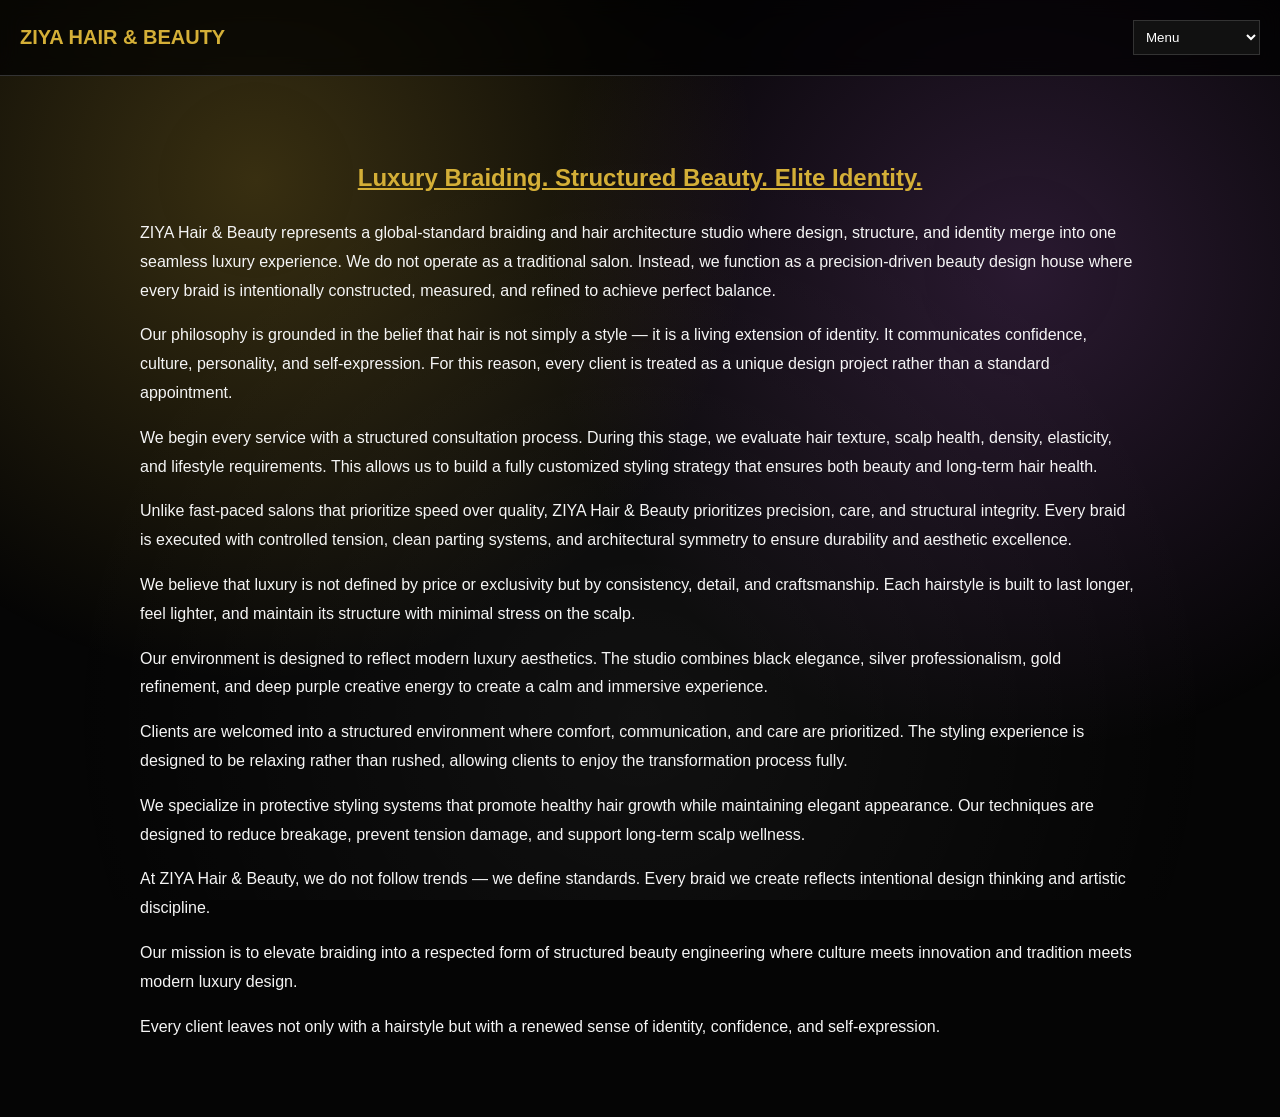
<file: index.html>
<!DOCTYPE html>
<html>
<head>
<title>ZIYA Hair & Beauty</title>
<link rel="stylesheet" href="styles.css">
</head>

<body>

<header>
<div class="logo">ZIYA HAIR & BEAUTY</div>

<nav>
<select onchange="location=this.value">
<option>Menu</option>
<option value="index.html">Home</option>
<option value="about.html">About</option>
<option value="services.html">Services</option>
<option value="gallery.html">Gallery</option>
<option value="contact.html">Braid Us Down</option>
</select>
</nav>
</header>

<section>
<h1>Luxury Braiding. Structured Beauty. Elite Identity.</h1>

<p>
ZIYA Hair & Beauty represents a global-standard braiding and hair architecture studio where design, structure, and identity merge into one seamless luxury experience. We do not operate as a traditional salon. Instead, we function as a precision-driven beauty design house where every braid is intentionally constructed, measured, and refined to achieve perfect balance.
</p>

<p>
Our philosophy is grounded in the belief that hair is not simply a style — it is a living extension of identity. It communicates confidence, culture, personality, and self-expression. For this reason, every client is treated as a unique design project rather than a standard appointment.
</p>

<p>
We begin every service with a structured consultation process. During this stage, we evaluate hair texture, scalp health, density, elasticity, and lifestyle requirements. This allows us to build a fully customized styling strategy that ensures both beauty and long-term hair health.
</p>

<p>
Unlike fast-paced salons that prioritize speed over quality, ZIYA Hair & Beauty prioritizes precision, care, and structural integrity. Every braid is executed with controlled tension, clean parting systems, and architectural symmetry to ensure durability and aesthetic excellence.
</p>

<p>
We believe that luxury is not defined by price or exclusivity but by consistency, detail, and craftsmanship. Each hairstyle is built to last longer, feel lighter, and maintain its structure with minimal stress on the scalp.
</p>

<p>
Our environment is designed to reflect modern luxury aesthetics. The studio combines black elegance, silver professionalism, gold refinement, and deep purple creative energy to create a calm and immersive experience.
</p>

<p>
Clients are welcomed into a structured environment where comfort, communication, and care are prioritized. The styling experience is designed to be relaxing rather than rushed, allowing clients to enjoy the transformation process fully.
</p>

<p>
We specialize in protective styling systems that promote healthy hair growth while maintaining elegant appearance. Our techniques are designed to reduce breakage, prevent tension damage, and support long-term scalp wellness.
</p>

<p>
At ZIYA Hair & Beauty, we do not follow trends — we define standards. Every braid we create reflects intentional design thinking and artistic discipline.
</p>

<p>
Our mission is to elevate braiding into a respected form of structured beauty engineering where culture meets innovation and tradition meets modern luxury design.
</p>

<p>
Every client leaves not only with a hairstyle but with a renewed sense of identity, confidence, and self-expression.
</p>

</section>

</body>
</html>
</file>
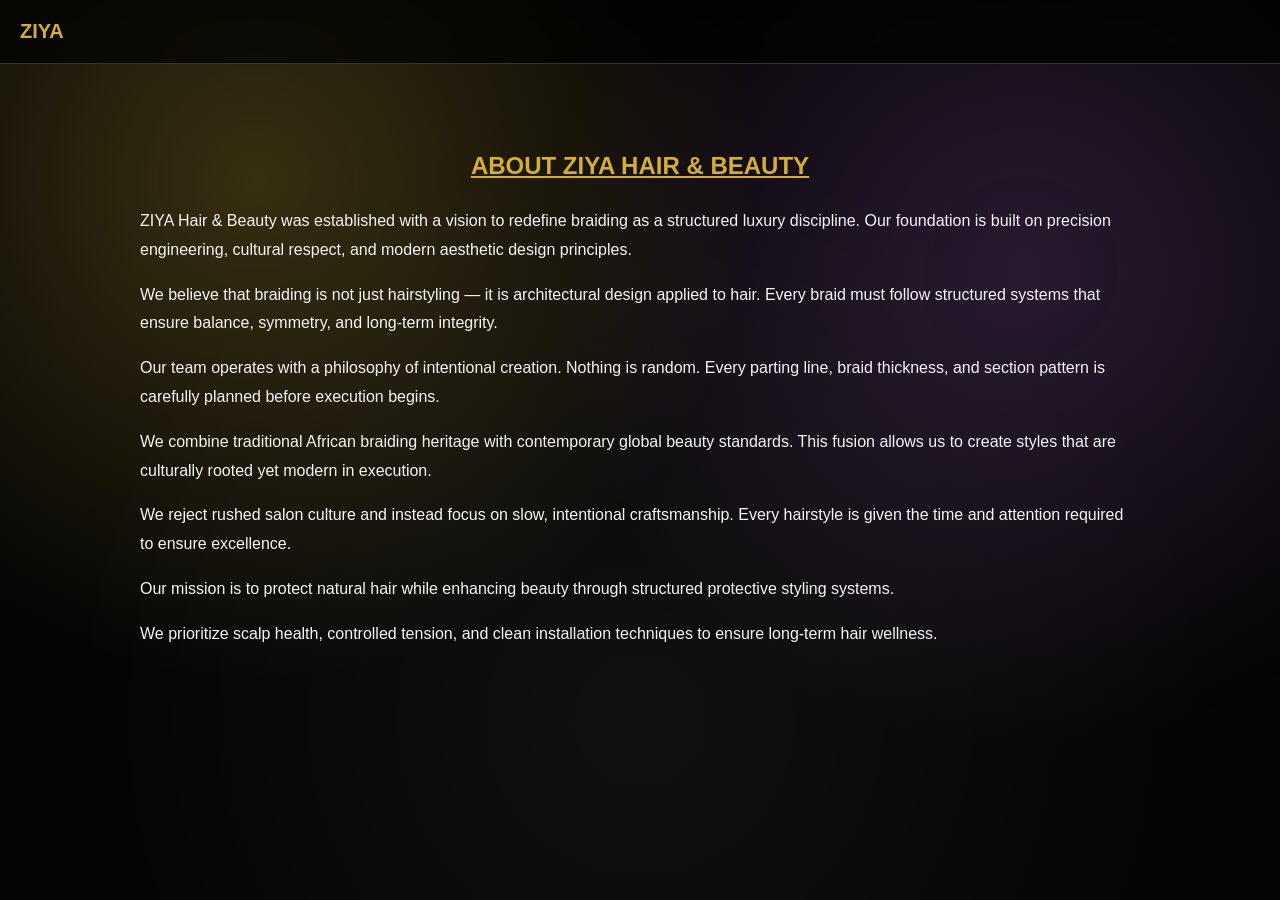
<file: about.html>
<!DOCTYPE html>
<html>
<head>
<title>About ZIYA</title>
<link rel="stylesheet" href="styles.css">
</head>

<body>

<header><div class="logo">ZIYA</div></header>

<section>

<h1>ABOUT ZIYA HAIR & BEAUTY</h1>

<p>
ZIYA Hair & Beauty was established with a vision to redefine braiding as a structured luxury discipline. Our foundation is built on precision engineering, cultural respect, and modern aesthetic design principles.
</p>

<p>
We believe that braiding is not just hairstyling — it is architectural design applied to hair. Every braid must follow structured systems that ensure balance, symmetry, and long-term integrity.
</p>

<p>
Our team operates with a philosophy of intentional creation. Nothing is random. Every parting line, braid thickness, and section pattern is carefully planned before execution begins.
</p>

<p>
We combine traditional African braiding heritage with contemporary global beauty standards. This fusion allows us to create styles that are culturally rooted yet modern in execution.
</p>

<p>
We reject rushed salon culture and instead focus on slow, intentional craftsmanship. Every hairstyle is given the time and attention required to ensure excellence.
</p>

<p>
Our mission is to protect natural hair while enhancing beauty through structured protective styling systems.
</p>

<p>
We prioritize scalp health, controlled tension, and clean installation techniques to ensure long-term hair wellness.
</p>

</section>

</body>
</html>
</file>
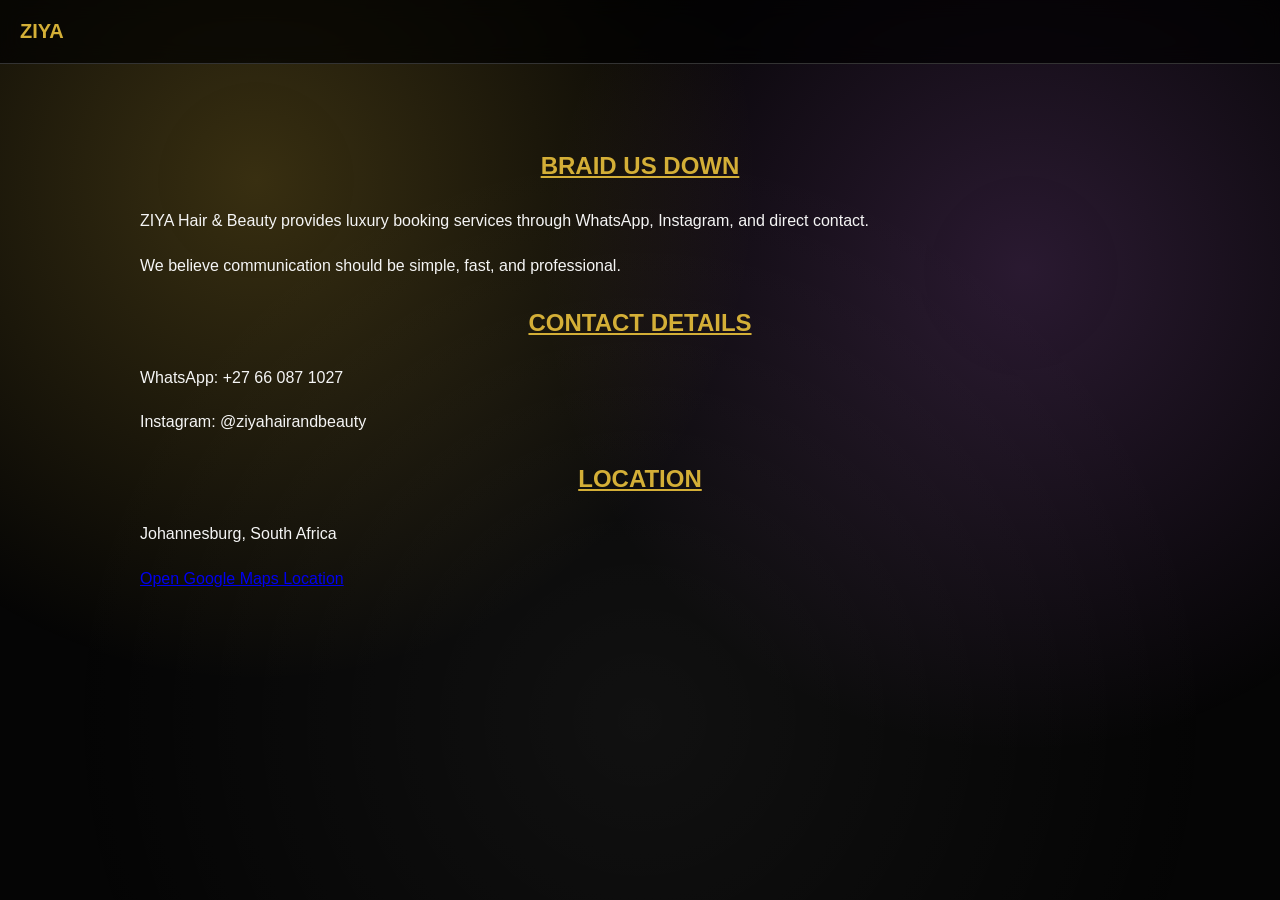
<file: Braid-us-down.html>
<!DOCTYPE html>
<html>
<head>
<title>Braid Us Down</title>
<link rel="stylesheet" href="styles.css">
</head>

<body>

<header><div class="logo">ZIYA</div></header>

<section>

<h1>BRAID US DOWN</h1>

<p>
ZIYA Hair & Beauty provides luxury booking services through WhatsApp, Instagram, and direct contact.
</p>

<p>
We believe communication should be simple, fast, and professional.
</p>

<h2>CONTACT DETAILS</h2>

<p>WhatsApp: +27 66 087 1027</p>
<p>Instagram: @ziyahairandbeauty</p>

<h2>LOCATION</h2>

<p>
Johannesburg, South Africa
</p>

<a href="https://www.google.com/maps/search/?api=1&query=ZIYA+Hair+Salon+Johannesburg">
Open Google Maps Location
</a>

</section>

</body>
</html>
</file>
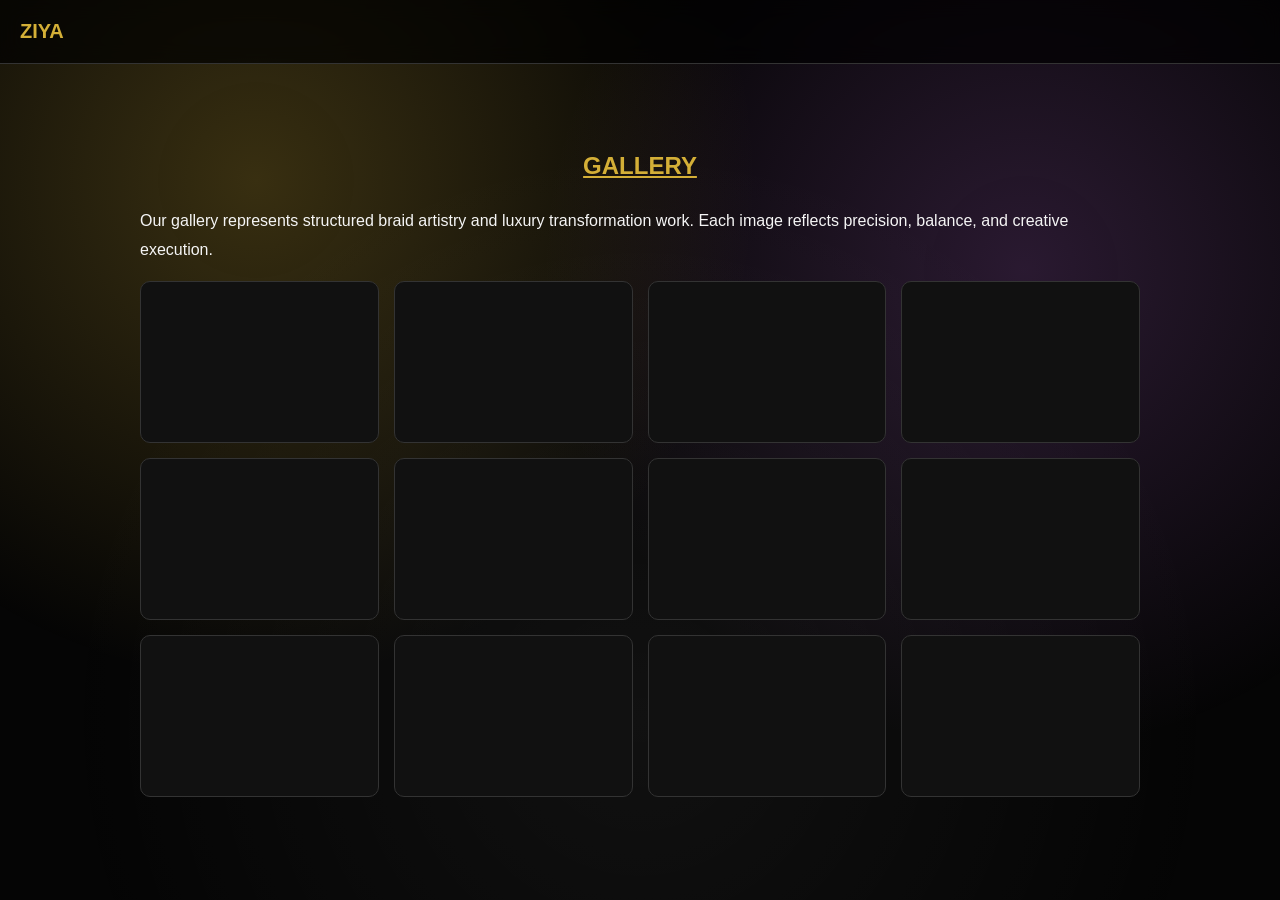
<file: gallery.html>
<!DOCTYPE html>
<html>
<head>
<title>Gallery</title>
<link rel="stylesheet" href="styles.css">
</head>

<body>

<header><div class="logo">ZIYA</div></header>

<section>

<h1>GALLERY</h1>

<p>
Our gallery represents structured braid artistry and luxury transformation work.
Each image reflects precision, balance, and creative execution.
</p>

<div class="gallery">
<div></div><div></div><div></div><div></div>
<div></div><div></div><div></div><div></div>
<div></div><div></div><div></div><div></div>
</div>

</section>

</body>
</html>
</file>
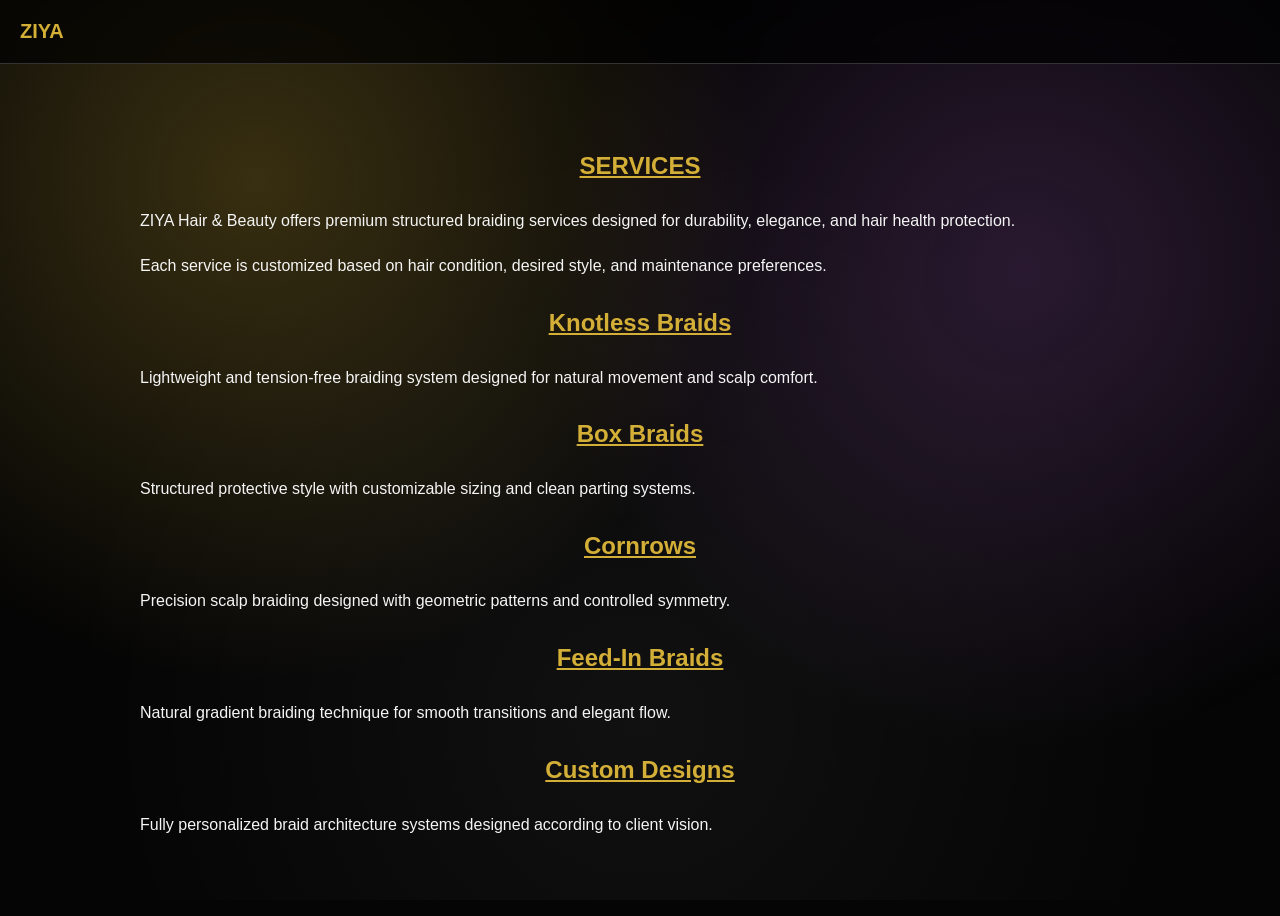
<file: services.html>
<!DOCTYPE html>
<html>
<head>
<title>Services</title>
<link rel="stylesheet" href="styles.css">
</head>

<body>

<header><div class="logo">ZIYA</div></header>

<section>

<h1>SERVICES</h1>

<p>
ZIYA Hair & Beauty offers premium structured braiding services designed for durability, elegance, and hair health protection.
</p>

<p>
Each service is customized based on hair condition, desired style, and maintenance preferences.
</p>

<h2>Knotless Braids</h2>
<p>
Lightweight and tension-free braiding system designed for natural movement and scalp comfort.
</p>

<h2>Box Braids</h2>
<p>
Structured protective style with customizable sizing and clean parting systems.
</p>

<h2>Cornrows</h2>
<p>
Precision scalp braiding designed with geometric patterns and controlled symmetry.
</p>

<h2>Feed-In Braids</h2>
<p>
Natural gradient braiding technique for smooth transitions and elegant flow.
</p>

<h2>Custom Designs</h2>
<p>
Fully personalized braid architecture systems designed according to client vision.
</p>

</section>

</body>
</html>
</file>
<file: styles.css>
body{
margin:0;
font-family:Arial;
background:#050505;
color:#f5f5f5;
overflow-x:hidden;
}

/* GLITTER BACKGROUND */
body::before{
content:"";
position:fixed;
inset:0;
background:
radial-gradient(circle at 20% 20%, rgba(212,175,55,0.25), transparent 40%),
radial-gradient(circle at 80% 30%, rgba(155,89,182,0.25), transparent 40%),
radial-gradient(circle at 50% 80%, rgba(255,255,255,0.05), transparent 60%);
z-index:-1;
animation:move 10s infinite alternate;
}

@keyframes move{
0%{transform:scale(1);}
100%{transform:scale(1.05) rotate(1deg);}
}

/* HEADER */
header{
display:flex;
justify-content:space-between;
align-items:center;
padding:20px;
background:rgba(0,0,0,0.7);
backdrop-filter:blur(10px);
border-bottom:1px solid #333;
}

.logo{
font-weight:bold;
color:#d4af37;
font-size:20px;
}

nav{
position:relative;
}

nav select{
background:#111;
color:white;
padding:8px;
border:1px solid #333;
}

/* HEADINGS */
h1,h2{
text-align:center;
text-decoration:underline;
color:#d4af37;
}

/* SECTIONS */
section{
max-width:1000px;
margin:auto;
padding:60px 20px;
line-height:1.8;
}

/* CARDS */
.grid{
display:grid;
grid-template-columns:repeat(auto-fit,minmax(250px,1fr));
gap:20px;
}

.card{
background:rgba(255,255,255,0.05);
padding:20px;
border-radius:12px;
border:1px solid #333;
transition:0.3s;
}

.card:hover{
transform:scale(1.05);
border-color:#9b59b6;
}

/* FLOATING BUTTONS */
.fab{
position:fixed;
right:20px;
width:55px;
height:55px;
border-radius:50%;
display:flex;
align-items:center;
justify-content:center;
color:white;
font-size:20px;
}

.whatsapp{bottom:20px;background:#25D366;}
.instagram{bottom:90px;background:linear-gradient(45deg,#f9ce34,#ee2a7b,#6228d7);}
.call{bottom:160px;background:#444;}

/* GALLERY */
.gallery{
display:grid;
grid-template-columns:repeat(auto-fit,minmax(200px,1fr));
gap:15px;
}

.gallery div{
height:160px;
background:#111;
border:1px solid #333;
border-radius:10px;
}
</file>
